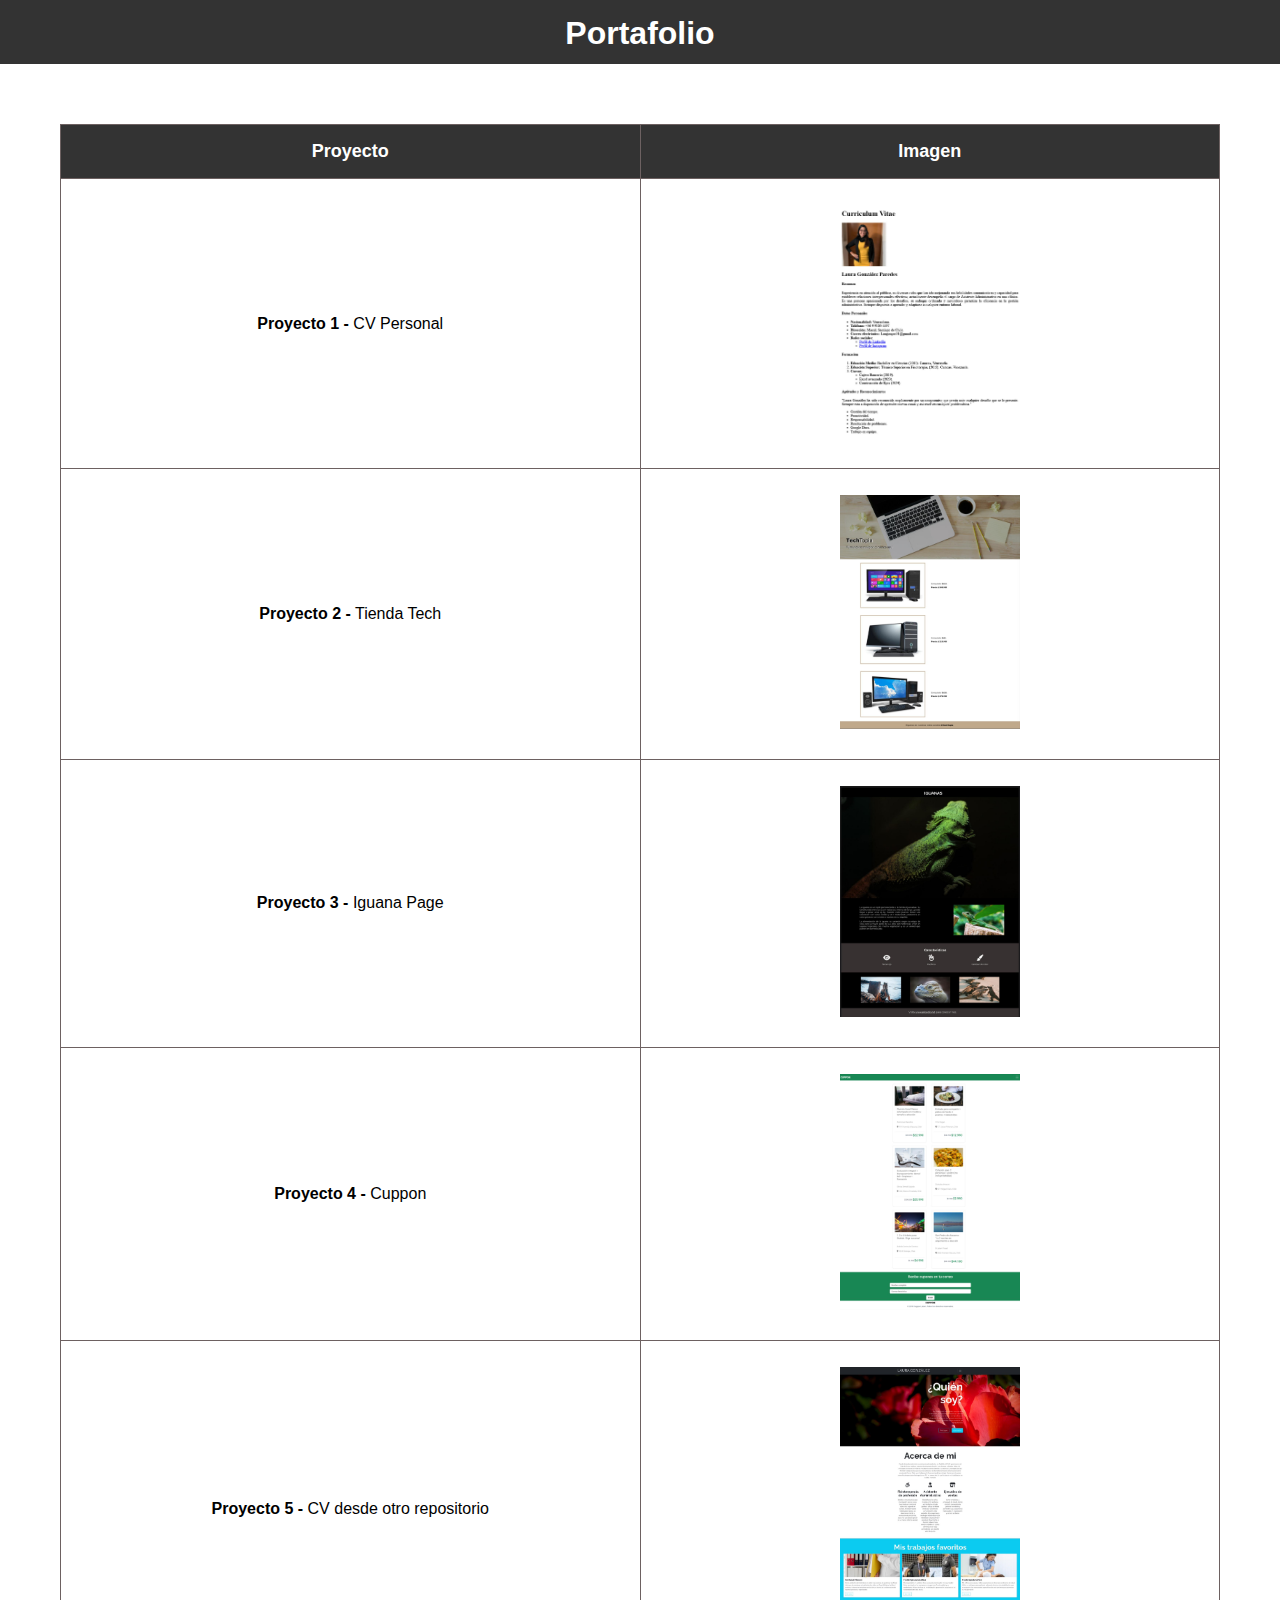
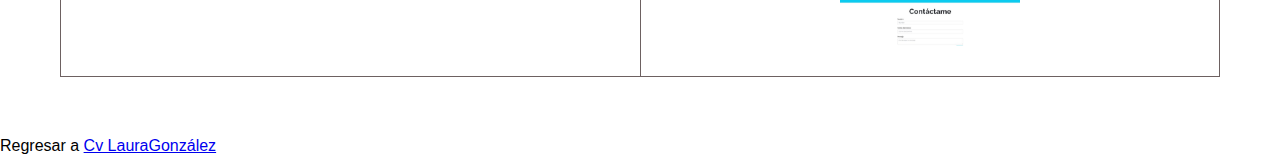
<file: portafolio.html>
<!DOCTYPE html>
<html lang="en">
  <head>
    <meta charset="UTF-8" />
    <meta name="viewport" content="width=device-width, initial-scale=1.0" />
    <title>Portafolio</title>
    <link rel="stylesheet" href="./assets/css/style.css" />
  </head>
  <body>
    <h1 class="title-table">Portafolio</h1>
    <section class="Portafolio">
      <table class="portfolio-table">
        <thead>
          <tr>
            <th>Proyecto</th>
            <th>Imagen</th>
          </tr>
        </thead>
        <tbody>
          <tr>
            <td><strong>Proyecto 1 -</strong> CV Personal</td>
            <td>
              <img
                src="./assets/imgs/1-Cv LauraGonzález.jpg"
                alt="Proyecto 1 CV Personal"
              />
            </td>
          </tr>
          <tr>
            <td><strong>Proyecto 2 -</strong> Tienda Tech</td>
            <td>
              <img src="./assets/imgs/2-.jpeg" alt="Proyecto 2 Tienda Tech" />
            </td>
          </tr>
          <tr>
            <td><strong>Proyecto 3 -</strong> Iguana Page</td>
            <td>
              <img src="./assets/imgs/3-.jpeg" alt="Proyecto 3 Iguana Page" />
            </td>
          </tr>
          <tr>
            <td><strong>Proyecto 4 -</strong> Cuppon</td>
            <td>
              <img src="./assets/imgs/4-.jpeg" alt="Proyecto 4 Cuppon" />
            </td>
          </tr>
          <tr>
            <td><strong>Proyecto 5 -</strong> CV desde otro repositorio</td>
            <td>
              <img
                src="./assets/imgs/5-.jpeg"
                alt="Proyecto 5 CV desde otro repositorio"
              />
            </td>
          </tr>
        </tbody>
      </table>
    </section>
    <footer>
      <p>Regresar a <a href="index.html">Cv LauraGonzález</a></p>
    </footer>
  </body>
</html>
</file>
<file: assets/css/style.css>
* {
  margin: 0;
  padding: 0;
  box-sizing: border-box;
}

body {
  font-family: Arial, sans-serif;
}

/* Estilos para la barra de navegación */
.navbar {
  display: flex;
  justify-content: space-between;
  align-items: center;
  padding: 1rem 2rem;
  background-color: #000000;
  color: hsl(0, 100%, 99%);
  position: fixed;
  width: 100%;
  padding: 1rem 0;
  z-index: 1000;
}

/* Estilos para el logo */
.navbar .logo {
  font-size: 1.5rem;
  font-weight: bold;
}

/* Estilos para los enlaces de navegación */
.nav-links {
  list-style: none;
  display: flex;
  gap: 1.5rem;
}

.nav-links li a {
  color: #fff;
  text-decoration: none;
  font-weight: bold;
}

/* Efecto hover para los enlaces */
.nav-links li a:hover {
  color: #17660f;
}

section {
  padding: 60px;
}

#about {
  background-image: url(../imgs/Fondo.jpeg);
  color: white;
  background-size: cover;
}

#experience {
  background-color: #ffffff;
}
#experience h1 {
  font-size: 2rem;
  color: #000000;
  text-align: center;
  margin-bottom: 2rem;
}
#education {
  background-color: hsl(0, 0%, 100%);
  display: flexbox;
  justify-content: center;
  text-align: center;
}
#education h1 {
  font-size: 2rem;
  color: #000000;
  text-align: center;
  margin-bottom: 2rem;
}

/* Posicion de los textos dentro dle header */
header {
  height: 30em;
  padding: 3em;
  font-size: 1.2em;
  background-image: url(../imgs/lauren-mancke-aOC7TSLb1o8-edit.jpg);
  color: rgb(0, 0, 0);
  background-size: cover;
  background-position: center;
  text-align: left;
  align-content: end;
  text-shadow: 1px 2px 4px rgb(252, 252, 252);
}
header p {
  width: 65%;
  padding-top: 50px;
}
.education-container {
  display: flex;
  gap: 1.5rem;
  justify-content: center;
  flex-wrap: wrap;
  padding-top: 20px;
}

/* Estilos para cada elemento de educación */
.education-item {
  background-color: #ffffff;
  padding: 1rem;
  width: 230px;
  border-radius: 8px;
  text-align: center;
}

.education-item h2 {
  color: #555;
  font-size: 1.5rem;
  margin-bottom: 0.5rem;
}

.education-item p {
  color: #666;
  font-size: 1rem;
  margin: 0.3rem 0;
}

.education-item p strong {
  color: #333;
}

/* Estilos para las imágenes */
.education-item img {
  width: 100%;
  height: auto;
  margin-top: 1rem;
  border-radius: 20px;
}

/* Footer */
.footer {
  background-color: black;
  color: white;
  font-weight: bold;
  font-size: larger;
  height: 3em;
  text-align: center;
  padding-top: 1em;
}

/* Contenedor flex para organizar las tarjetas en fila */
.experience-container {
  display: flex;
  gap: 1.5rem;
  justify-content: center;
  flex-wrap: wrap;
}

/* Estilos para cada tarjeta de experiencia */
.experience-item {
  background-color: #f08aa818;
  border: 1px solid #000000;
  padding: 1rem;
  width: 250px;
  border-radius: 8px;
  text-align: center;
  position: relative;
}

.experience-item .logo {
  width: 50px;
  height: auto;
  margin-bottom: 1rem;
}

.experience-item h2 {
  font-size: 1.5rem;
  color: #312222;
  margin: 0.5rem 0;
}

.experience-item p {
  font-size: 1rem;
  color: #292222;
  margin: 0.3rem 0;
}

.experience-item ul {
  list-style: disc;
  padding-left: 1rem;
  text-align: left;
}

.experience-item li {
  font-size: 0.9rem;
  color: #666;
  margin: 0.3rem 0;
}
#portfolio {
  background-color: #f3e1b9;
  padding: 1rem;
  text-align: center;
}

#portfolio h1 {
  font-size: 2rem;
  color: #333;
  margin-bottom: 1rem;
}

.carousel {
  display: flex;
  overflow-x: auto;
  scroll-behavior: smooth;
  gap: 2rem;
  background-color: white;
}

.carousel a img {
  width: 300px;
  height: 400px;
  object-fit: cover;
  border-radius: 12px;
  transition: transform 0.8s ease;
  border: 1px solid rgba(0, 0, 0, 0.37);
}

.carousel a:hover img {
  transform: scale(1.05);
}
.description {
  padding: 1em;
}

/* Portafolio exclusivamente */
.portfolio-table {
  width: 100%;
  margin: 0 auto;
  border-collapse: collapse;
}
.title-table {
  text-align: center;
  background-color: #333;
  color: white;
  padding: 15px;
  height: 2em;
}

.portfolio-table th,
.portfolio-table td {
  padding: 1rem;
  border: 1px solid #6d6161;
  text-align: center;
  width: 50%;
}

.portfolio-table th {
  background-color: #333;
  color: white;
  font-size: large;
}

.portfolio-table td img {
  width: 200px;
  height: auto;
  border-radius: 8px;
  transition: transform 0.3s ease;
  padding: 10px;
}

.portfolio-table td img:hover {
  transform: scale(1.05);
}
/* Estilo para el contenedor padre que rodea los elementos */
.container {
  display: flex;
  justify-content: center;
  align-items: center;

  height: 0.5em;
}

.item {
  color: #55555531;
  padding-left: 0.8em;
}
</file>
